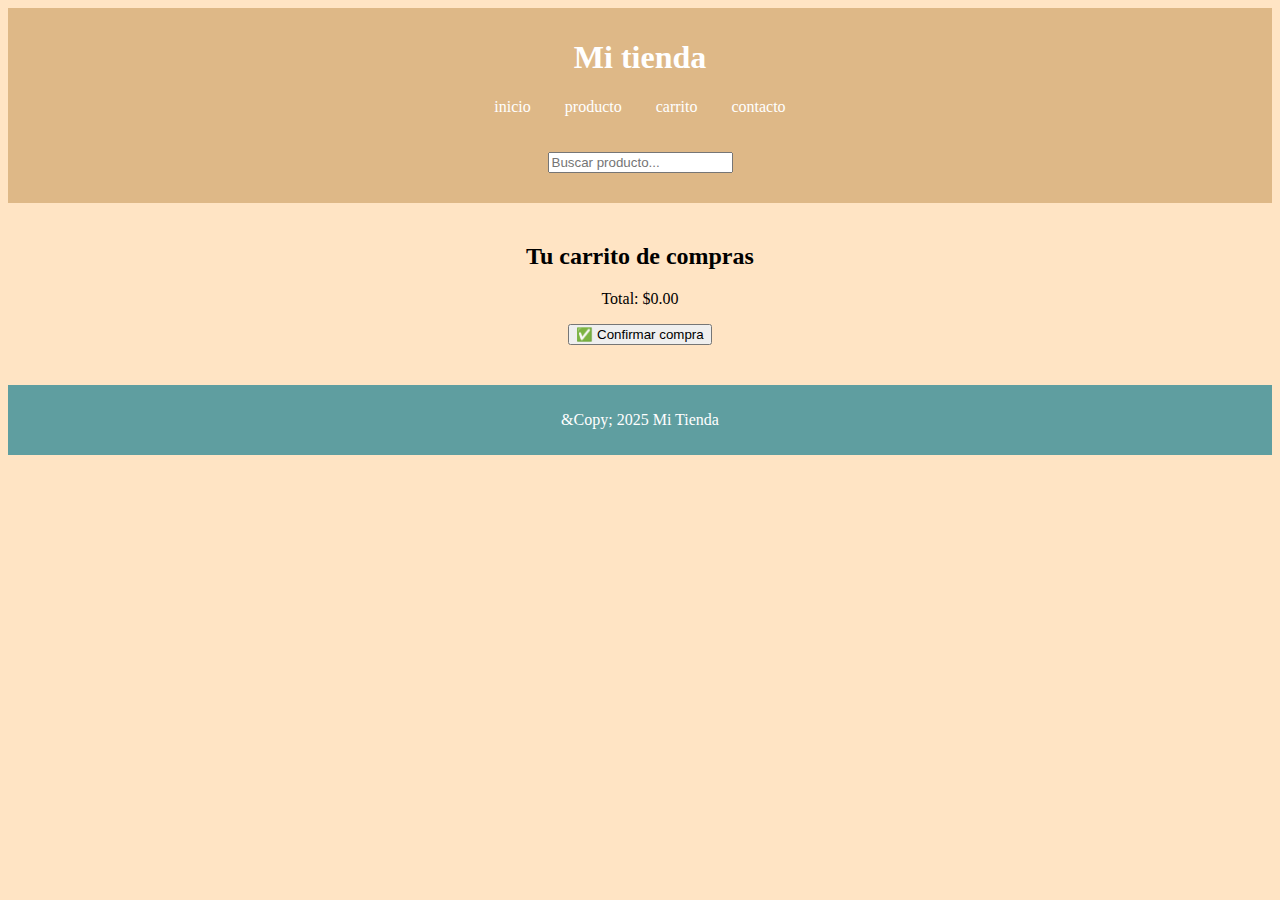
<file: carrito.html>
<!DOCTYPE html>
<html lang="es">
<head>
  <meta charset="UTF-8">
  <meta name="viewport" content="witdh = device-width, inital-scale= 1.0">
  <title> Mi tienda en linea </title>
  <link rel="stylesheet" href="CSS/estilos.css">
  <link rel= "stylessheet" href="CSS/responsive.css">
  </head>
<body>
  <header>
    <h1> Mi tienda </h1>
    <nav>
    <ul>
      <li> <a href="index.html"> inicio</a></li>
      <li> <a href="productos.html"> producto</a></li>
      <li> <a href="carrito.html"> carrito</a></li>
      <li> <a href="contato.html"> contacto</a></li>
    </ul>
    </nav>
    <section class="busqueda">
      <input type="text" id="buscador" 
        placeholder= "Buscar producto..."
        oninput="filtrarproductos ()">
      </section>
  </header>
  <main>
    <section class="carrito lista">
      <h2> Tu carrito de compras </h2>
      <ul id="lista-carrito"></ul>
      <p id="total-carrito" class="total"> Total:$0.00</p>
      <button id="btn-confirmar" class="btn-confirmar">✅ Confirmar compra</button>
    </section>
  </main>
  <footer>
    <p> &Copy; 2025 Mi Tienda </p>
  </footer>
  <script src="JS/main.js"></script>
</body>
</html>
</file>
<file: CSS/estilos.css>
body{
  font-family: arial sans-serif;
  background-color: bisque;
  text-align: center;
 margin: o;
}
header{
  background-color:burlywood;
  color:#fff;
  padding: 10px 0;
}
nav ul{
  list-style-type: none;
  padding: 0;
}
nav ul li{
  display: inline;
  margin: 0 15px;
}
nav ul li a{
  color:#fff;
  text-decoration: none;
}
section{
  padding: 20px;
}
article{
  background-color: white;
  padding: 15px;
  margin: 10px auto;
  width: 80%;
  border-radius: 5px;
  box-shadow: 2px 2px 10px rgba(red, green, blue, alpha);
}
footer{
  background-color:cadetblue;
  color: white;
  padding: 10px 0;
  margin-top: 20px;
}
</file>
<file: CSS/responsive.css>

</file>
